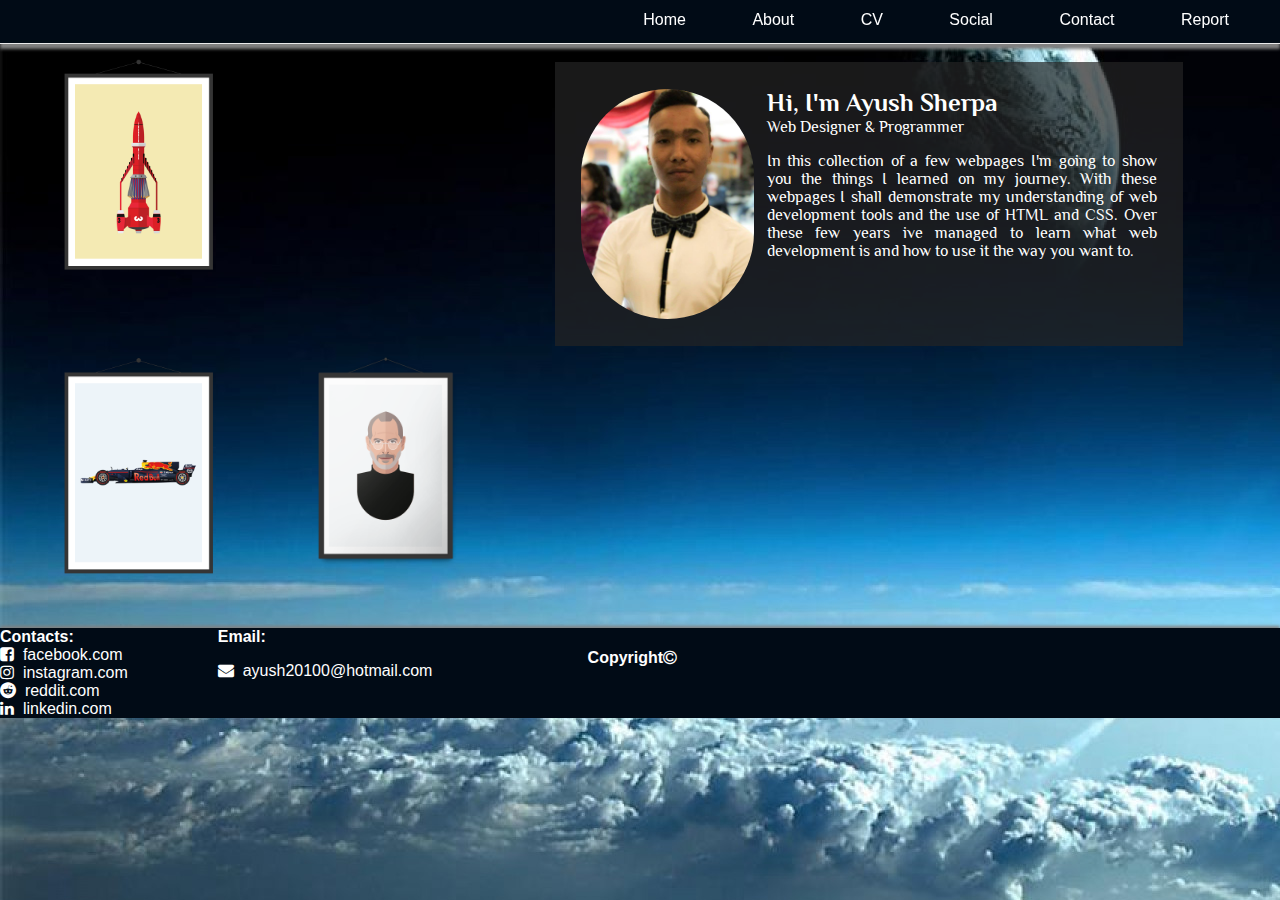
<file: index.html>
<!DOCTYPE html>
<html class="Landing" lang="en">
<head>

    <title>Index</title>
    <link rel="shortcut icon" type="image/png" href="img/favicon.png">
    <link href="https://fonts.googleapis.com/css?family=Philosopher" rel="stylesheet">
    <link rel="stylesheet" href="https://cdnjs.cloudflare.com/ajax/libs/font-awesome/4.7.0/css/font-awesome.min.css">
    <link rel="stylesheet" type="text/css" href="css/headerfooter.css">
    <link rel="stylesheet" type="text/css" href="css/index.css">
   
    <meta charset="utf-8">
    <meta name="viewport" content="width=device-width, initial-scale=1.0">

</head>

<body>
	<div class="nav">
        <label for="toggle">&#9776;</label>
        <input type="checkbox" id="toggle"/>
        <div class="menu">
            <a href="index.html">Home</a>
            <a href="about.html">About</a>
            <a href="cv.html">CV</a>
            <a href="social.html">Social</a>
            <a href="contact.html">Contact</a>
            <a href="models_gp.html">Report</a>
        </div>
    </div>
<div class="Big-block">
    <div class="rocket">
        <img src="img/22.png" alt="ship"><br>
        <div class="small">
        <img src="img/F1.png" alt="Car">
        <img src="img/steve.png" alt="steve jobs">
        </div>
    </div>
    
    <div class="content">
        <img src="img/me.jpg" alt="Boy">
        <div class="desc">
            <h3>Hi, I'm Ayush Sherpa</h3>
            <p>Web Designer &#38; Programmer</p>
            <p>In this collection of a few webpages I'm going to show you the things I learned on my journey. With these webpages I shall demonstrate my understanding of web development tools and the use of HTML and CSS. Over these few years ive managed to learn what web development is and how to use it the way you want to.</p>

        </div>
    </div>
</div>
<footer>
<div class="footer">
<h4 style="margin-top: 0px; margin-bottom: 7px; width: 0;">Contacts:</h4>

<div class="links">
<br>
<a href="https://www.facebook.com/ayu.sherpa"><i class="fa fafab fa-facebook-square"></i>&nbsp;&nbsp;facebook.com</a> <br>
<a href="https://www.instagram.com"><i class="fa fafab fa-instagram"></i>&nbsp;&nbsp;instagram.com</a> <br>
<a href="https://www.reddit.com/user/ayush69-420/"><i class="fa fafab fa-reddit"></i>&nbsp;&nbsp;reddit.com</a> <br>
<a href="https://www.linkedin.com/in/ayush-sherpa-853888162/"><i class="fa fafab fa-linkedin"></i>&nbsp;&nbsp;linkedin.com</a> 
</div>
<div class="email">
    <h4 style="margin-top: 0px;margin-bottom: 7px;">Email:</h4>
    <p><i class="fa fafas fa-envelope"></i>&nbsp;&nbsp;ayush20100@hotmail.com</p>
</div>
<div class="copyright">
    <h4>Copyright<i class="fa fafas fa-copyright"></i></h4>
</div>
</div>
</footer>
</body>
</html>
</file>
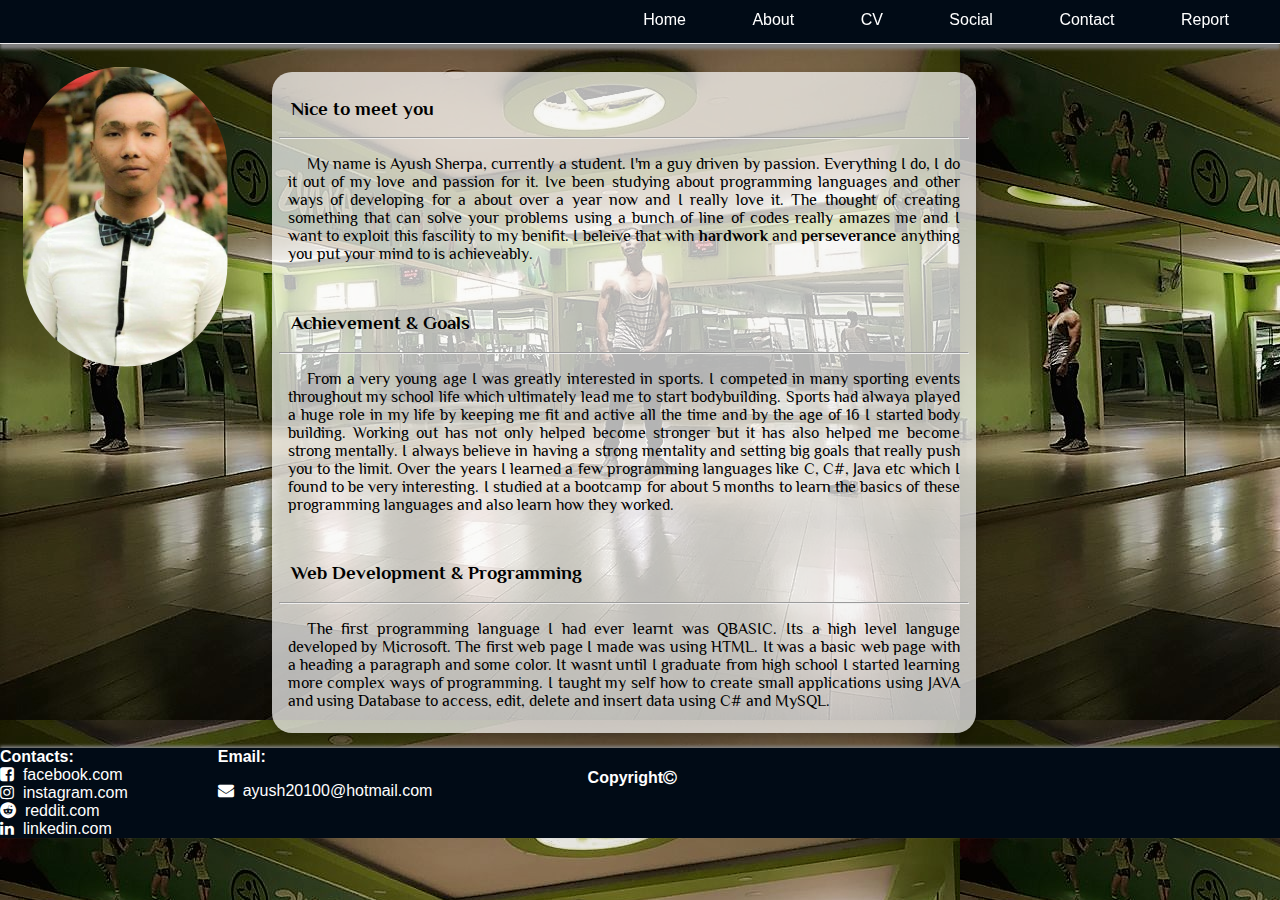
<file: about.html>
<!DOCTYPE html>
<html class="About" lang="en">
<head>
	<title>About</title>
	<link rel="shortcut icon" type="image/png" href="img/favicon.png">
	<link href="https://fonts.googleapis.com/css?family=Philosopher" rel="stylesheet">
	<link rel="stylesheet" type="text/css" href="css/headerfooter.css">
	<link rel="stylesheet" type="text/css" href="css/about.css">
	<link rel="stylesheet" href="https://cdnjs.cloudflare.com/ajax/libs/font-awesome/4.7.0/css/font-awesome.min.css">
	
	<meta charset="utf-8">
<meta name="viewport" content="width=device-width, initial-scale=1.0">
</head>
<body>
<div class="nav">
        <label for="toggle">&#9776;</label>
        <input type="checkbox" id="toggle"/>
        <div class="menu">
            <a href="index.html">Home</a> <!-- link to home page -->
            <a href="about.html">About</a><!-- link to about me page -->
            <a href="cv.html">CV</a> <!-- link to CV page -->
            <a href="social.html">Social</a> <!-- link to social page -->
            <a href="contact.html">Contact</a> <!-- link to contact page -->
            <a href="models_gp.html">Report</a> <!-- link to report page -->
        </div>
    </div>
<div class="main">
<div class="temp" >
	<img src="img/portrait.jpg" alt="Boy" style="margin-top: 0;">
	
</div>

<br>

<div class="info">
	<div class="about-me">
		<!-- A short description about me:-->
		<h3>Nice to meet you</h3>
		<hr>
		<p>My name is Ayush Sherpa, currently a student. I'm a guy driven by passion. Everything I do, I do it out of my love and passion for it. Ive been studying about programming languages and other ways of developing for a about over a year now and I really love it. The thought of creating something that can solve your problems using a bunch of line of codes really amazes me and I want to exploit this fascility to my benifit. I beleive that with <strong>hardwork</strong> and <strong>perseverance</strong> anything you put your mind to is achieveably. </p><br>
	</div>
	<div class="goals">
	<h3>Achievement &#38; Goals</h3>
		<hr>
		<p>From a very young age I was greatly interested in sports. I competed in many sporting events throughout my school life which ultimately lead me to start bodybuilding. Sports had alwaya played a huge role in my life by keeping me fit and active all the time and by the age of 16 I started body building. Working out has not only helped become stronger but it has also helped me become strong mentally. I always believe in having a strong mentality and setting big goals that really push you to the limit. Over the years I learned a few programming languages like C, C#, Java etc which I found to be very interesting. I studied at a bootcamp for about 5 months to learn the basics of these programming languages and also learn how they worked. </p>
	</div>
	<div class="web">
		<h3>Web Development &#38; Programming</h3>
		<hr>
		<p>The first programming language I had ever learnt was QBASIC. Its a high level languge developed by Microsoft. The first web page I made was using HTML. It was a basic web page with a heading a paragraph and some color. It wasnt until I graduate from high school I started learning more complex ways of programming. I taught my self how to create small applications using JAVA and using Database to access, edit, delete and insert data using C# and MySQL. </p>
	</div>
</div>
</div>

<footer>
<div class="footer">
<h4 style="margin-top: 0px; margin-bottom: 7px; width: 0;">Contacts:</h4>

<div class="links">
<br>
<a href="https://www.facebook.com/ayu.sherpa"><i class="fa fafab fa-facebook-square"></i>&nbsp;&nbsp;facebook.com</a> <br>
<a href="https://www.instagram.com"><i class="fa fafab fa-instagram"></i>&nbsp;&nbsp;instagram.com</a> <br>
<a href="https://www.reddit.com/user/ayush69-420/"><i class="fa fafab fa-reddit"></i>&nbsp;&nbsp;reddit.com</a> <br>
<a href="https://www.linkedin.com/in/ayush-sherpa-853888162/"><i class="fa fafab fa-linkedin"></i>&nbsp;&nbsp;linkedin.com</a> 
</div>
<div class="email">
    <h4 style="margin-top: 0px;margin-bottom: 7px;">Email:</h4>
    <p><i class="fa fafas fa-envelope"></i>&nbsp;&nbsp;ayush20100@hotmail.com</p>
</div>
<div class="copyright">
    <h4>Copyright<i class="fa fafas fa-copyright"></i></h4>
</div>
</div>

</footer>

</body>
</html>
</file>
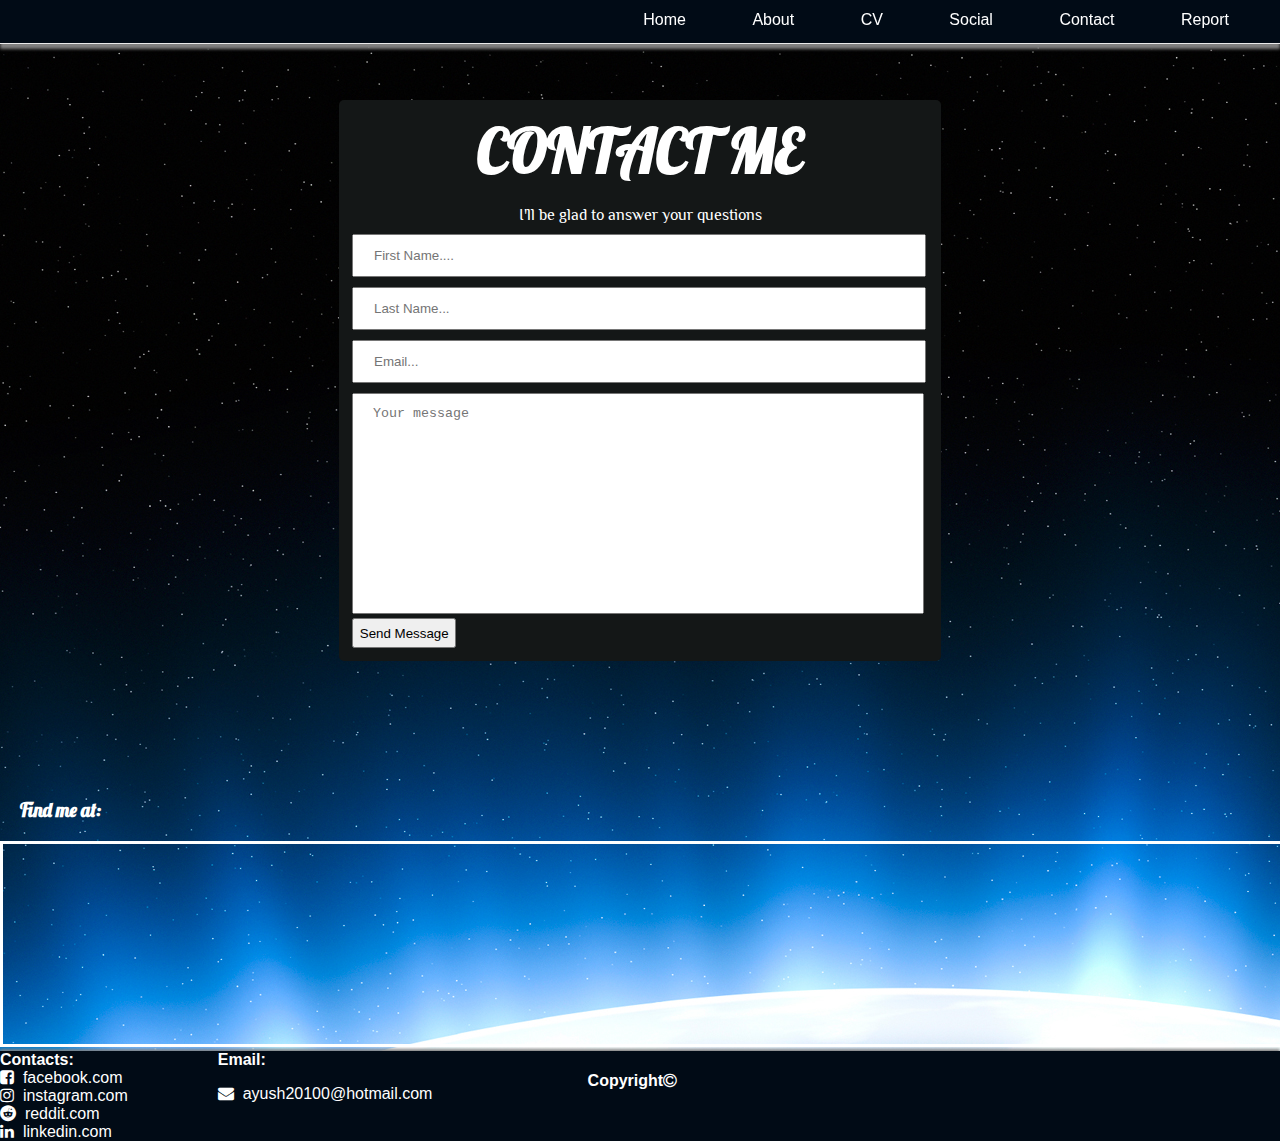
<file: contact.html>
<!DOCTYPE html>
<html class="Contacts" lang="en">
<head>
	<title>Contact</title>
    <link rel="shortcut icon" type="image/png" href="img/favicon.png">
	<link rel="stylesheet" type="text/css" href="css/contact.css">
	<link rel="stylesheet" type="text/css" href="css/headerfooter.css">
    <link href="https://fonts.googleapis.com/css?family=Philosopher" rel="stylesheet">
    <link href="https://fonts.googleapis.com/css?family=Lobster" rel="stylesheet">
	<link rel="stylesheet" href="https://cdnjs.cloudflare.com/ajax/libs/font-awesome/4.7.0/css/font-awesome.min.css">
    <meta charset="utf-8">
<meta name="viewport" content="width=device-width, initial-scale=1.0">
</head>
<body>
<div class="nav">
        <label for="toggle">&#9776;</label>
        <input type="checkbox" id="toggle"/>
        <div class="menu">
            <a href="index.html">Home</a> <!-- link to home page -->
            <a href="about.html">About</a><!-- link to about me page -->
            <a href="cv.html">CV</a> <!-- link to CV page -->
            <a href="social.html">Social</a> <!-- link to social page -->
            <a href="contact.html">Contact</a> <!-- link to contact page -->
            <a href="models_gp.html">Report</a> <!-- link to report page -->
        </div>
    </div>
<div class="cont">
    <!-- this div is a form that has text boxs and buttons-->
    <h1>CONTACT ME</h1><br>
    <p>I'll be glad to answer your questions</p>
    <div class="phorm">
    <form>
        <input type="text" name="fname" placeholder="First Name....">
        <input type="text" name="lname" placeholder="Last Name...">
        <input type="text" name="fname" placeholder="Email...">
        <textarea rows="13" cols="73" placeholder="Your message"></textarea>
        <button type="submit">Send Message</button>
    </form>
    </div>
</div>
<br>
<div class="map">
    <h3>Find me at:</h3>
    <!-- Map borrowed from google maps shows my location-->
    <iframe src="https://www.google.com/maps/embed?pb=!1m18!1m12!1m3!1d3333.552299106244!2d85.29618045456009!3d27.724212150330793!2m3!1f0!2f0!3f0!3m2!1i1024!2i768!4f13.1!3m3!1m2!1s0x39eb18ea28354a9f%3A0x40915f1bcc9ba9a9!2sSiddhartha+Vanasthali+Institute!5e0!3m2!1sen!2snp!4v1524216531735" allowfullscreen></iframe>
</div>

<footer>
<div class="footer">
<h4 style="margin-top: 0px; margin-bottom: 7px; width: 0;">Contacts:</h4>

<div class="links">
<br>
<a href="https://www.facebook.com/ayu.sherpa"><i class="fa fafab fa-facebook-square"></i>&nbsp;&nbsp;facebook.com</a> <br>
<a href="https://www.instagram.com"><i class="fa fafab fa-instagram"></i>&nbsp;&nbsp;instagram.com</a> <br>
<a href="https://www.reddit.com/user/ayush69-420/"><i class="fa fafab fa-reddit"></i>&nbsp;&nbsp;reddit.com</a> <br>
<a href="https://www.linkedin.com/in/ayush-sherpa-853888162/"><i class="fa fafab fa-linkedin"></i>&nbsp;&nbsp;linkedin.com</a> 
</div>
<div class="email">
    <h4 style="margin-top: 0px;margin-bottom: 7px;">Email:</h4>
    <p><i class="fa fafas fa-envelope"></i>&nbsp;&nbsp;ayush20100@hotmail.com</p>
</div>
<div class="copyright">
    <h4>Copyright<i class="fa fafas fa-copyright"></i></h4>
</div>
</div>

</footer>
</body>
</html>
</file>
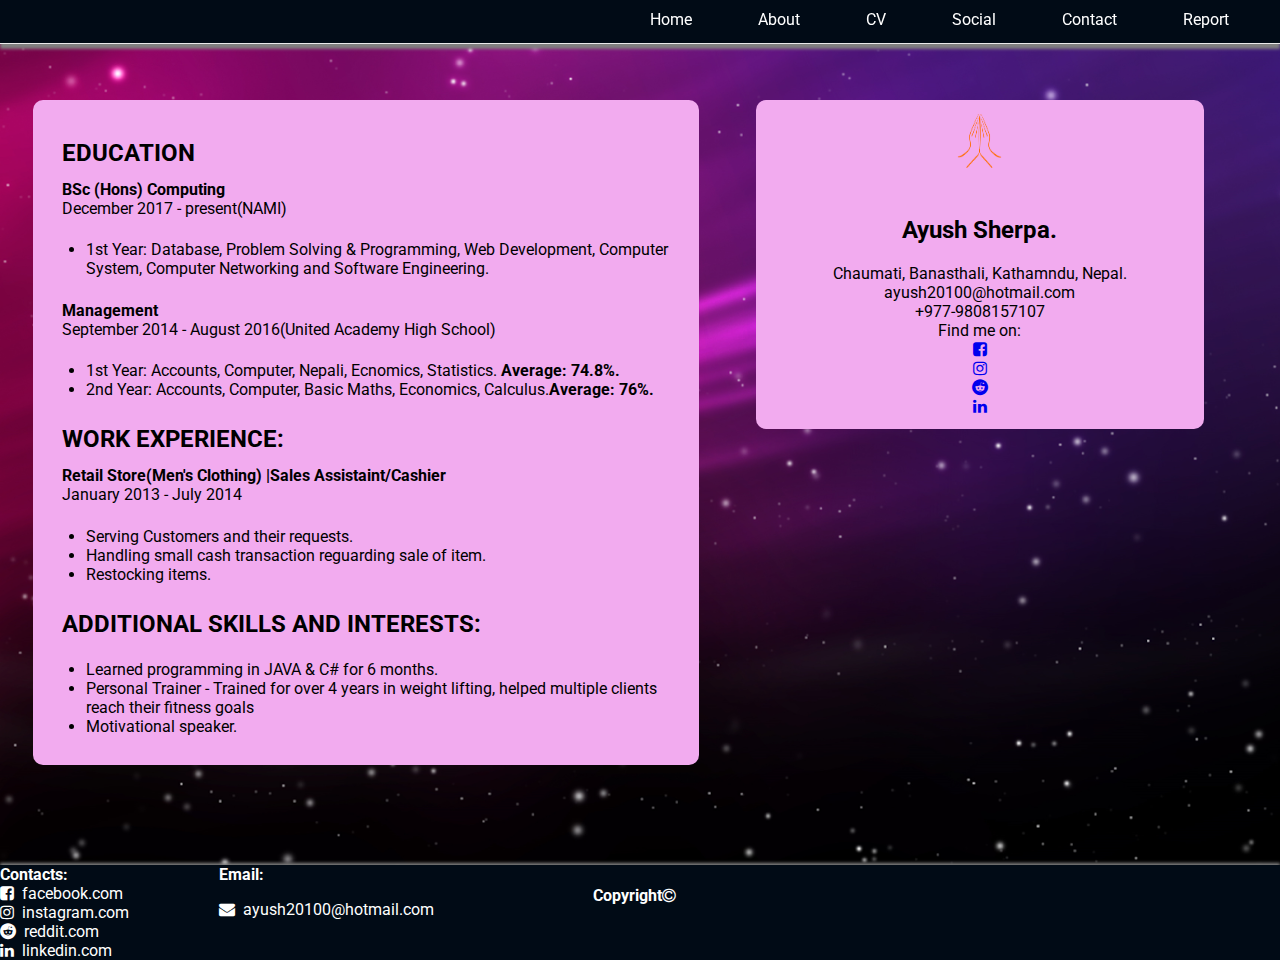
<file: cv.html>
<!DOCTYPE html>
<html class="resume" lang="en">
<head>
	<title>CV</title>
    <link rel="shortcut icon" type="image/png" href="img/favicon.png">
	<link rel="stylesheet" type="text/css" href="css/cv.css">
	<link rel="stylesheet" href="https://cdnjs.cloudflare.com/ajax/libs/font-awesome/4.7.0/css/font-awesome.min.css">
    <link href="https://fonts.googleapis.com/css?family=Roboto" rel="stylesheet">
	<link rel="stylesheet" type="text/css" href="css/headerfooter.css">
    <meta charset="utf-8">
    <meta name="viewport" content="width=device-width, initial-scale=1.0">
</head>
<body>
<div class="nav">
        <label for="toggle">&#9776;</label>
        <input type="checkbox" id="toggle"/>
        <div class="menu">
            <a href="index.html">Home</a> <!-- link to home page -->
            <a href="about.html">About</a><!-- link to about me page -->
            <a href="cv.html">CV</a> <!-- link to CV page -->
            <a href="social.html">Social</a> <!-- link to social page -->
            <a href="contact.html">Contact</a> <!-- link to contact page -->
            <a href="models_gp.html">Report</a> <!-- link to report page -->
        </div>
    </div>
    <!-- this div has been flexed -->
<div class="total">
    <div class="CV">
        <!-- This div explain shows my CV in a block format -->
        <h2>EDUCATION</h2>
         <p><strong>BSc (Hons) Computing<br></strong>December 2017 - present(NAMI)</p>
         <ul>
             <li>1st Year: Database, Problem Solving &#38; Programming, Web Development, Computer System, Computer Networking and Software Engineering.</li>
         </ul>
         <p><strong>Management</strong><br>September 2014 - August 2016(United Academy High School)</p>
         <ul>
             <li>1st Year: Accounts, Computer, Nepali, Ecnomics, Statistics. <strong>Average: 74.8%.</strong></li>
             <li>2nd Year: Accounts, Computer, Basic Maths, Economics, Calculus.<strong>Average: 76%.</strong></li>
         </ul>
         <h2>WORK EXPERIENCE:</h2>
         <p><strong>Retail Store(Men's Clothing) |Sales Assistaint/Cashier</strong><br>January 2013 - July 2014</p>
         <ul>
             <li>Serving Customers and their requests.</li>
             <li>Handling small cash transaction reguarding sale of item.</li>
             <li>Restocking items.</li>
         </ul>
         <h2>ADDITIONAL SKILLS AND INTERESTS:</h2>
         <ul>
             <li>Learned programming in JAVA &#38; C# for 6 months.</li>
             <li>Personal Trainer - Trained for over 4 years in weight lifting, helped multiple clients reach their fitness goals</li>
             <li>Motivational speaker.</li>
         </ul>

    </div>
    <div class="details">
        <!-- this div shows my short in formation on how to contact me-->
        <img src="img/hello.png" alt="Namaste">
        <h2>Ayush Sherpa.</h2>
        <p>Chaumati, Banasthali, Kathamndu, Nepal.<br>ayush20100@hotmail.com<br>+977-9808157107<br>Find me on:<br><a href="https://www.facebook.com/ayu.sherpa"><i class="fa fafab fa-facebook-square"></i></a> <br>
        <a href="https://www.instagram.com"><i class="fa fafab fa-instagram"></i></a><br>
        <a href="https://www.reddit.com/user/ayush69-420/"><i class="fa fafab fa-reddit"></i></a> <br>
        <a href="https://www.linkedin.com/in/ayush-sherpa-853888162/"><i class="fa fafab fa-linkedin"></i></a> <br></p>
        
        
    </div>
</div>
<footer>
<div class="footer">
<h4 style="margin-top: 0px; margin-bottom: 7px; width: 0;">Contacts:</h4>

<div class="links">
<br>
<a href="https://www.facebook.com/ayu.sherpa"><i class="fa fafab fa-facebook-square"></i>&nbsp;&nbsp;facebook.com</a> <br>
<a href="https://www.instagram.com"><i class="fa fafab fa-instagram"></i>&nbsp;&nbsp;instagram.com</a> <br>
<a href="https://www.reddit.com/user/ayush69-420/"><i class="fa fafab fa-reddit"></i>&nbsp;&nbsp;reddit.com</a> <br>
<a href="https://www.linkedin.com/in/ayush-sherpa-853888162/"><i class="fa fafab fa-linkedin"></i>&nbsp;&nbsp;linkedin.com</a> 
</div>
<div class="email">
    <h4 style="margin-top: 0px;margin-bottom: 7px;">Email:</h4>
    <p><i class="fa fafas fa-envelope"></i>&nbsp;&nbsp;ayush20100@hotmail.com</p>
</div>
<div class="copyright">
    <h4>Copyright<i class="fa fafas fa-copyright"></i></h4>
</div>
</div>

</footer>
</body>
</html>
</file>
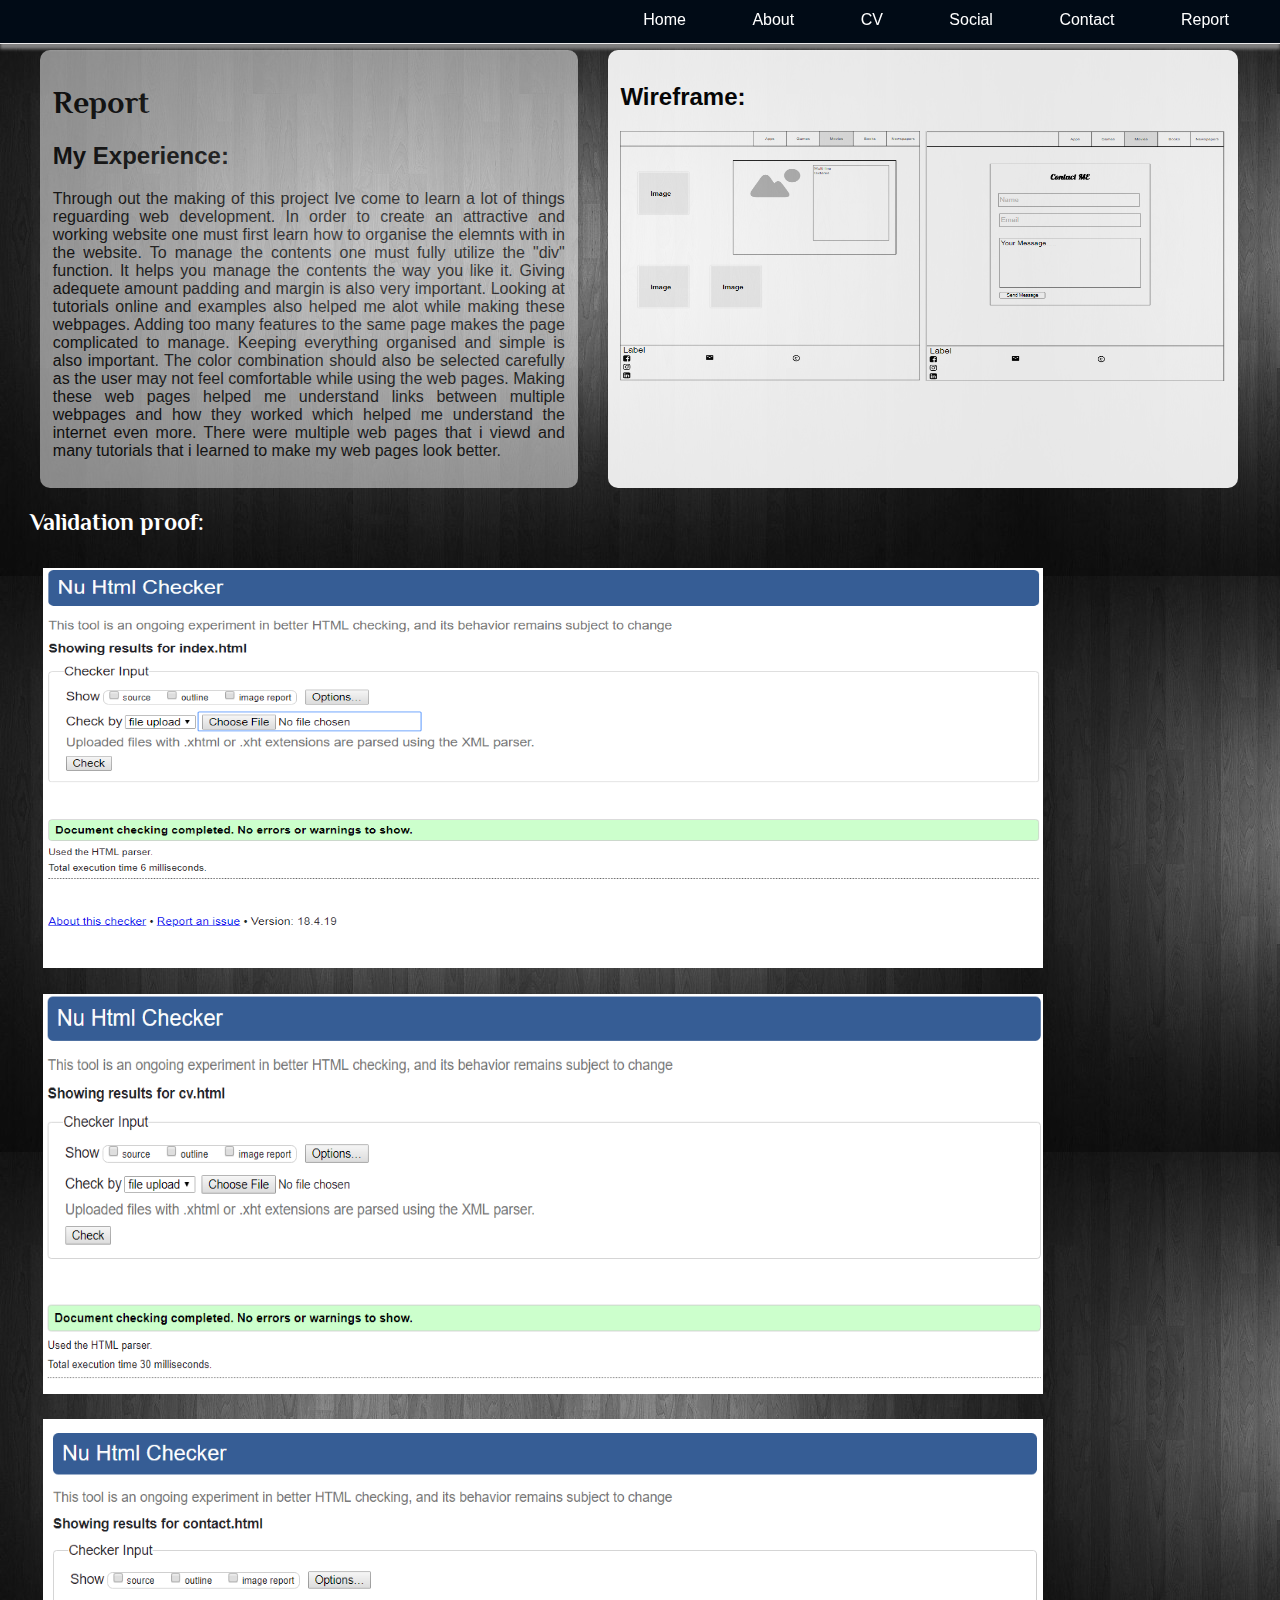
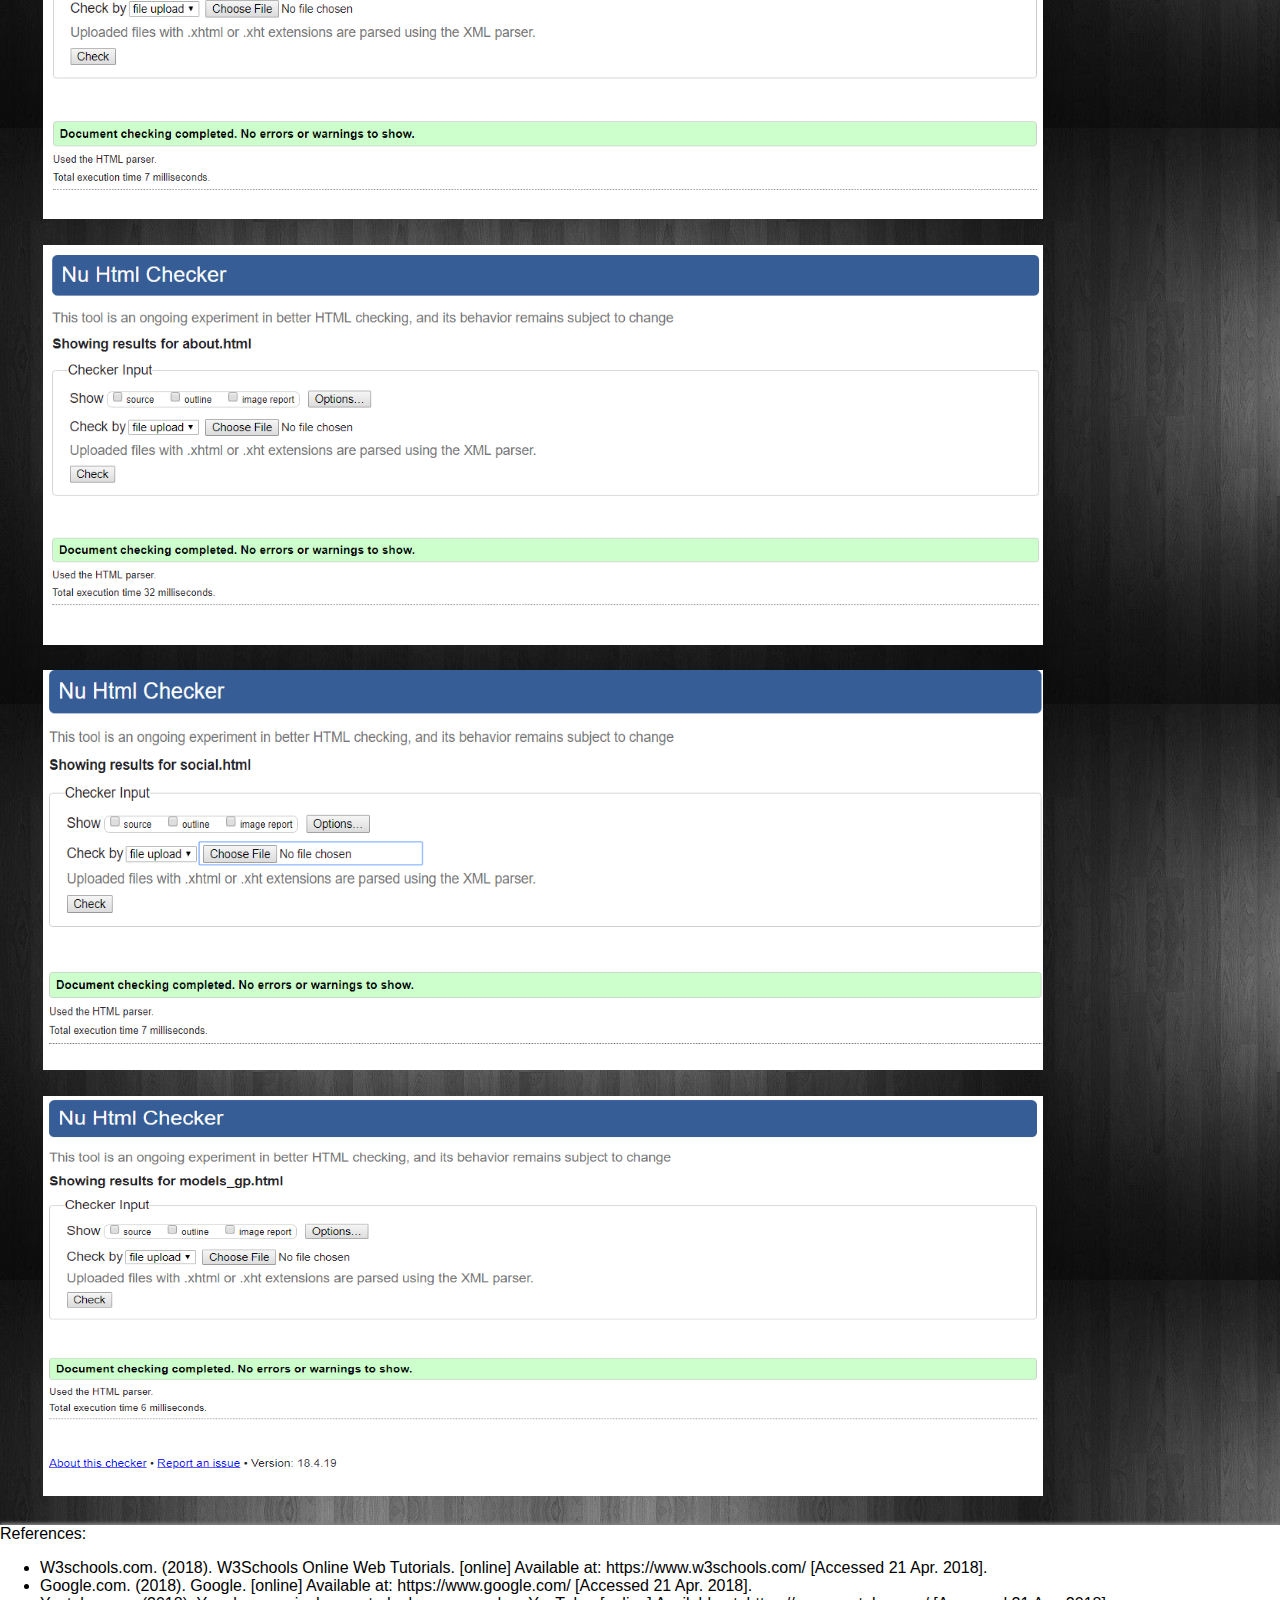
<file: models_gp.html>
<!DOCTYPE html>
<html class="modelsgp" lang="en">
<head>
	<title>Report</title><!-- The tile section contains links to icons and other css files.-->
	 <link rel="shortcut icon" type="image/png" href="img/favicon.png">
	 <link rel="stylesheet" type="text/css" href="css/headerfooter.css">
	 <link rel="stylesheet" type="text/css" href="css/model.css">
	 <link href="https://fonts.googleapis.com/css?family=Philosopher" rel="stylesheet">
	 <meta charset="utf-8">
    <meta name="viewport" content="width=device-width, initial-scale=1.0">
</head>
<body>
	<!-- the menu bar section -->
	<div class="nav">
        <label for="toggle">&#9776;</label>
        <input type="checkbox" id="toggle"/>
        <div class="menu">
            <a href="index.html">Home</a> <!-- link to home page -->
            <a href="about.html">About</a><!-- link to about me page -->
            <a href="cv.html">CV</a> <!-- link to CV page -->
            <a href="social.html">Social</a> <!-- link to social page -->
            <a href="contact.html">Contact</a> <!-- link to contact page -->
            <a href="models_gp.html">Report</a> <!-- link to report page -->
        </div>
    </div>
<div class="report">
	<div class="small">
		<!-- Descriprion of report -->
		<h1>Report</h1>	
		<h2>My Experience:</h2>
		<p>Through out the making of this project Ive come to learn a lot of things reguarding web development. In order to create an attractive and working website one must first learn how to organise the elemnts with in the website. To manage the contents one must fully utilize the "div" function. It helps you manage the contents the way you like it. Giving adequete amount padding and margin is also very important. Looking at tutorials online and examples also helped me alot while making these webpages. Adding too many features to the same page makes the page complicated to manage. Keeping everything organised and simple is also important. The color combination should also be selected carefully as the user may not feel comfortable while using the web pages. Making these web pages helped me understand links between multiple webpages and how they worked which helped me understand the internet even more. There were multiple web pages that i viewd and many tutorials that i learned to make my web pages look better.</p>
	</div>
	<div class="wireframe">
		<h2>Wireframe:</h2>
		<img src="img/Capture.PNG" alt="wireframe">
		<img src="img/Captu.PNG" alt="wireframe">
		
	</div>
	<div class="proof"><h2>Validation proof:</h2></div>
	<div class="validation">
		<img src="img/indexval.png" alt="Validation">
		<img src="img/cvval.png" alt="Validation">
		<img src="img/conatactval.png" alt="Validation">
		<img src="img/aboutval.png" alt="Validation">
		<img src="img/socialval.png" alt="Validation">
		<img src="img/modelval.png" alt="Validation">
	</div>
</div>
<footer class="foot">
	<p>References:</p>
	<ul>
		<li>W3schools.com. (2018). W3Schools Online Web Tutorials. [online] Available at: https://www.w3schools.com/ [Accessed 21 Apr. 2018].</li>
		<li>Google.com. (2018). Google. [online] Available at: https://www.google.com/ [Accessed 21 Apr. 2018].</li>
		<li>Youtube.com. (2018). Your browser is deprecated, please upgrade. - YouTube. [online] Available at: https://www.youtube.com/ [Accessed 21 Apr. 2018].</li>
	</ul>
</footer>
</body>
</html>
</file>
<file: css/headerfooter.css>
/*Body Css*/
body{
	margin: 0;
	padding: 0;
	font-family: Roboto, Sans-Serif;
    background-attachment: fixed;
}
.Landing{
    background-image:url("../img/wall.jpg");
}
.Socials{
    background-image: url("../img/social.jpg");
}
.resume{
    background-image:url("../img/unnamed.png");
}
.Contacts
{
    background-image:url("../img/bla.jpg"); 
}
.About{
        background-image: url(../img/back.jpg);
}
.modelsgp{
    background-image: url("../img/p9.jpg");
}
/*Navigation Bar CSS*/
.nav {
    background:rgb(1, 11, 22);
    position: fixed;
    top: 0;
    border-bottom: 1px solid #EAEAEB;
    text-align: right;
    height: 43px;
    line-height: 40px;
    box-shadow: 0 5px 3px grey;
    width: 100%;
}
.menu {
    margin: 0 20px 0 0;
  
}
.menu a {
    clear: right;
    text-decoration: none;
    color: white;
    margin: 0 20px;
    line-height: 30px;
    padding: 11px;
}
.menu a:hover{
    border-bottom: 3px solid white;
   
}


label {
    margin: 0 40px 0 0;
    font-size: 26px;
    line-height: 30px;
    display: none;
    width: 26px;
    float: right;
}
#toggle {
    display: none;
}

/*Hamburger menu design*/
@media only screen and (max-width: 500px) {
    
    label /*change cursor on label and display in block*/{

        display: block;
        cursor: pointer;
        color:white;
    }
    .menu /*hide menu and align center and display when clicked*/{
        background:rgb(1, 11, 22);
        text-align: center;
        width: 100%;
        display: none;
    }
    .menu a /*give border and display the links in a block*/{
        display: block;
        border-bottom: 1px solid #EAEAEB;
        margin: 0;
     
    }
    #toggle:checked + .menu /*when the toggle is checked the menu is displayed as a block*/{
        display: block;
    }
    .footer a{
        display: block;
        text-align: center;
        width: 100%;
        margin: 0;
       
    }
    .email
    {
        text-align: center;
        margin-left: 5px;
    }
    .copyright{
        display: none;
    }
}
/*Footer CSS*/
footer
{
    background: rgb(1, 11, 22);
    width: 100%;
    box-shadow: 0 -2px 3px grey;
    color: white;
 

}
footer a{

	text-decoration: none;
	color: white;
}
.email{
	margin-left: 90px;
}
footer a:hover{
    cursor: pointer;
}
.footer{
    display: flex;
}
.links
{
    margin-left: 0;
}
.copyright{
    width: 400px;
}
.copyright h4
{
    text-align: center;
}
.foot {
    background: white;
    color:black;
}
</file>
<file: css/index.css>
.content
{
	background: rgba(35, 35, 35,.7);
	width: 45%;
	margin-left: 0;
	
	padding:2%;
	height: 100%;
	display: flex;
	margin:32px auto;
    
}
.desc h3
{
	font-size: 25px;
	margin-top: 0;
	margin-bottom: 1px;
}
.content img
{

	margin:1px auto;
	width: 30%;
	height: 10%;
	border-radius: 300px;
}
.desc{
	margin-left: .8em;
	text-align: justify;
	font-family: 'Philosopher', sans-serif;
	color: white;
}
.desc p{
	margin-top: 1px;
}

@media only screen and (max-width: 550px)
{
    .Big-block
    {
    	display: block;
    }
    .content{
    	width: 100%;
    	display: flex;
    }
    .rocket{
    	display: block;
    	margin: auto;
    }
}

.rocket img
{
	margin-left: 30px;
	margin-bottom: 30px;
	width: 198.991px;
	padding: 2%;
	margin-top: 5px;
	transition: transform 1s;
}
.Big-block
{
	margin-top: 30px;
	display: flex;
}
.rocket img:hover{
	transform: rotate(-10deg);
}
.small{
	display: flex;
	height: 300px;
}
</file>
<file: css/about.css>
body{

	background-attachment: fixed;
}
.main{
	display: flex; /*this section displays the content in flex mode*/

}
.temp{
	/*this section is for the image division*/
	width: 35%;
	padding: 0;
	margin-top: 4em;	
	margin-left: 20px;
	height: 300px;
	width: 250px;
	margin-bottom: 15px;

}
.temp img{
	/*image css*/
	padding: 1%;
	height: 300px;
	width: 205px;
	margin-top:73px;
	border-radius: 200px;
}
.info p{
	/*css for the paragraph*/
	margin-right: 9px;
	margin-left: 9px;
	text-indent: 19px;
	text-align: justify;
}
.info{
	/*css for the division of the paragraph*/
	background: white;
	color: black;
	box-shadow: 0 4px 8px 0 rgba(0, 0, 0, 0.2);
	margin-top: 4.5em;
	margin-left: .1em;
	width: 55%;
	border-radius: 20px;
	background: rgba(255,255,255,.7);
	font-family: 'Philosopher', sans-serif;
	margin-bottom: 15px;


}
.about-me{
	/*css for the division containing my introduction*/
	padding: 1%;
	height: 200px;

}
/*css for the heading tag*/
.about-me h3
{
	margin-left: 12px;
}
.goals h3{
	margin-left: 12px;
}
.goals
{
	padding: 1%;
}
.web{
	padding: 1%;
}
.web h3{
	margin-left:12px; 
}

@media only screen and (max-width: 550px){
	.info{
		font-size: 10px;
	}
	.about-me{
		margin-bottom: 20px;
	}
	.footer a{
        display: block;
        text-align: center;
        width: 100%;
        margin: 0;
       
    }
    .email
    {
        text-align: center;
        margin-left: 5px;
    }
    .copyright{
        display: none;
    }
}
</file>
<file: css/contact.css>
body{

	background-attachment: fixed;
}
.cont h1
{
	font-family: 'Lobster', cursive;
	text-align: center;
	color: white;
	margin: 0 auto;
	font-size: 60px;
}
.cont{
	padding: 1%;
	margin:auto;
	width: 45%;
	height: 50%;
	margin-top: 100px;
	margin-bottom: 100px;
	border-radius: 5px;
    background-color:rgb(20, 23, 23);

	
}
.cont p
{
	color: white;
	text-align: center;
	margin: 0;
	font-family: 'Philosopher', sans-serif;
}
input[type=text]{
	width: 92%;
    padding: 12px 20px;
    margin-top: 10px;

}
.phorm textarea
{
	width: 92%;
	margin-top: 10px;
	padding: 12px 20px;
	resize: none;

}
.phorm button
{
	padding: 1%;
}
.map iframe{
	width: 100%;
	border: 3px solid white;
	height:200px;

}
.map h3{
	color: white;
	font-family: 'Lobster', cursive;
	margin-left:20px; 
}
</file>
<file: css/cv.css>
body
{

	background-attachment: fixed;
}
.CV
{
	background: rgb(242, 171, 239);
	width:50%;
	height: 100%;
	margin-left: 33px;
	margin-top: 100px;
	margin-bottom: 100px;
	padding: 1%;
	border-radius: 10px;
}
.CV h2
{
	font-family: 'Roboto', sans-serif;
	padding: 1%;
	margin-left: 10px;
	color: black;
	margin-bottom: 0;
}
.CV p
{
	font-family: 'Roboto', sans-serif;
	padding: 1%;
	margin-left: 10px;
	margin-top: 0;
	margin-bottom: 0;

	color: black;
}
.CV p:nth-child(2)
{
	text-align: justify;
}
.total
{
	display: flex;
}
.details
{
	text-align: center;
	background: rgb(242, 171, 239);
	width: 33%;
	padding: 1%;
	height: 100%;
	border-radius: 10px;
	margin-top: 100px;
	margin-bottom: 100px;
	margin-left: 57px;
}
.details img{
	width: 40%;
	margin: 0 auto;

}
.details p{
	margin: 0;
}
</file>
<file: css/model.css>
body{
	margin: 0;
	padding: 0;
	
	background-attachment: fixed;
}
.report h1{
	font-family: 'Philosopher', sans-serif;

}
.report{
	width: 100%;
	margin-left: 30px;
	margin-top: 50px;
	display: flex;
	flex-wrap: wrap;

}
.small{
	width: 40%;
	background: white;
	opacity: .5;
	border-radius: 10px;
	margin-left:10px;
	margin-right: 10px;
	padding: 1%;
	text-align: justify;
}
.wireframe{
	margin-left: 20px;
	background: white;
	opacity: .9;
	padding: 1%;
	border-radius: 10px;
}
.wireframe img{
	width: 300px;
	height: 250px;

}
.validation{
	display: flex;
	flex-wrap: wrap;

}
.validation img{
	width: 1000px;
	height: 400px;
	padding: 1%;

}
.proof{
	font-family: 'Philosopher', sans-serif;
	color: white;
}
</file>
